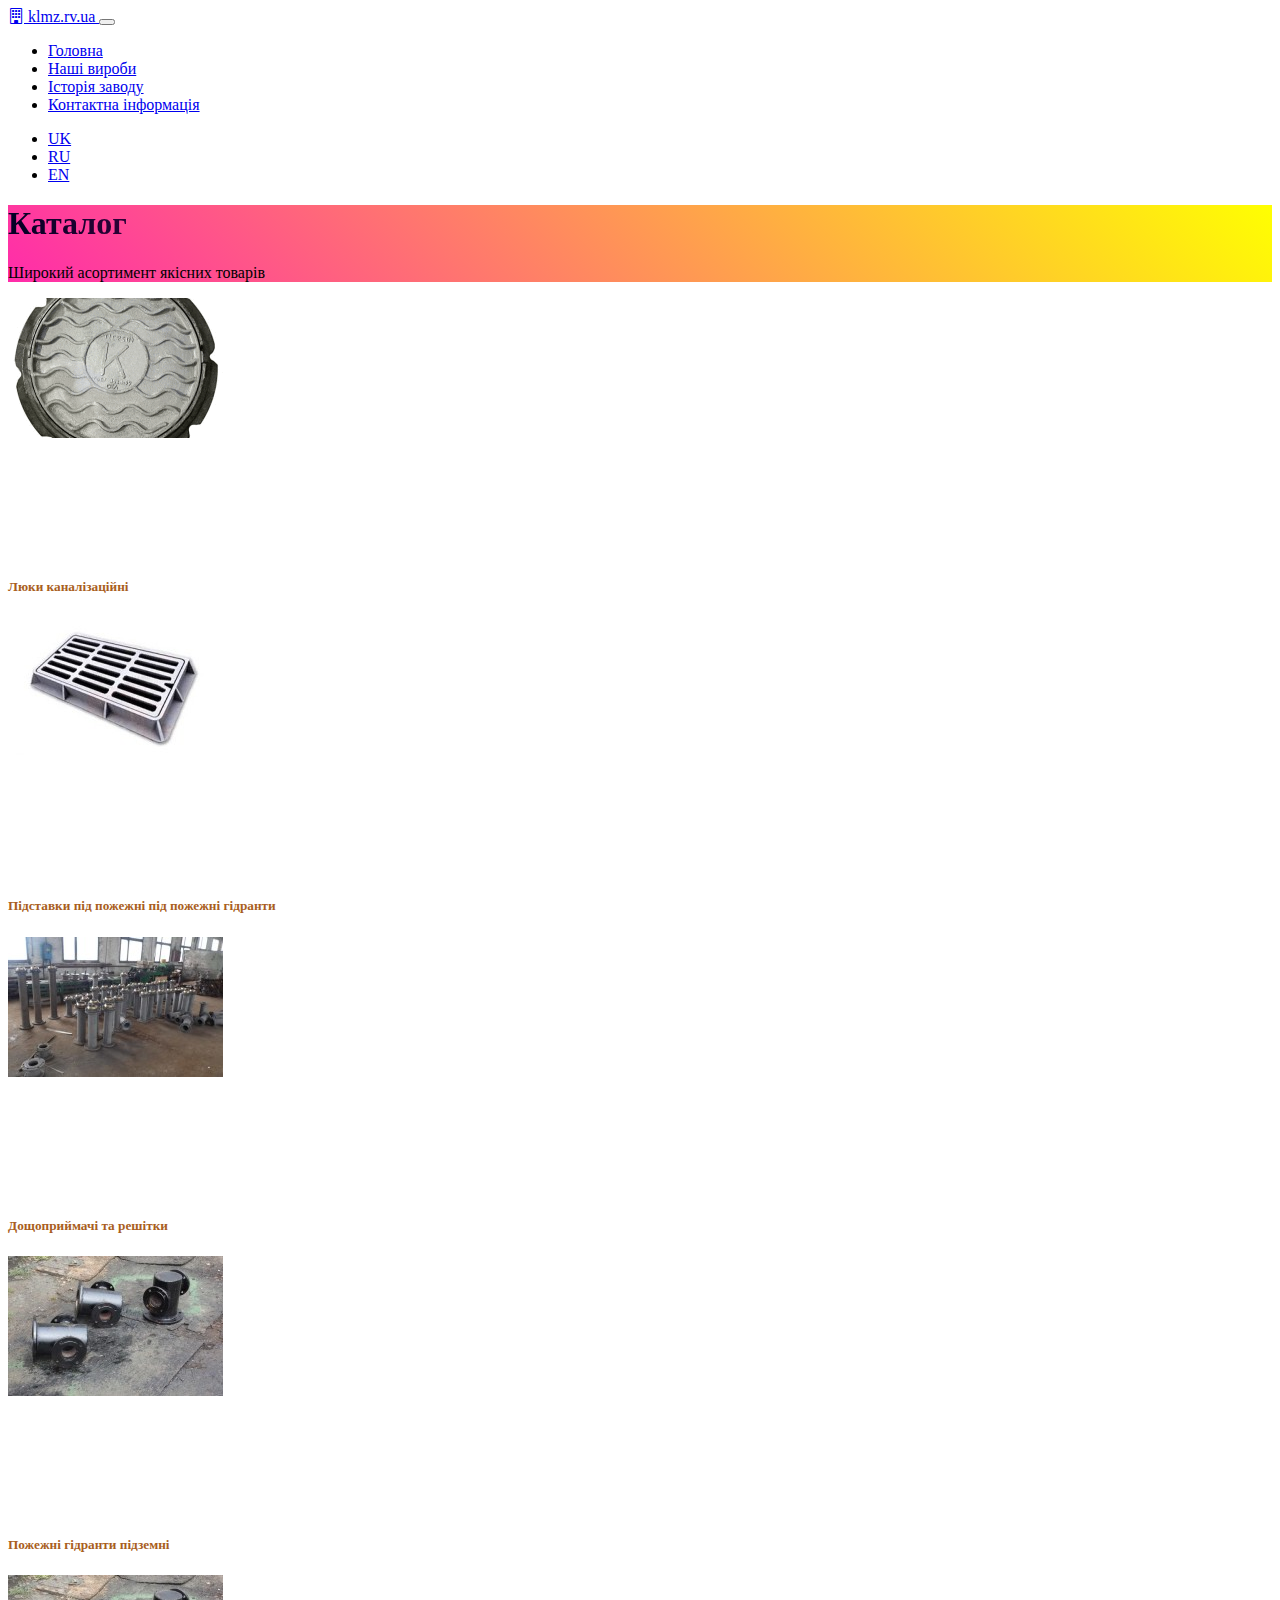
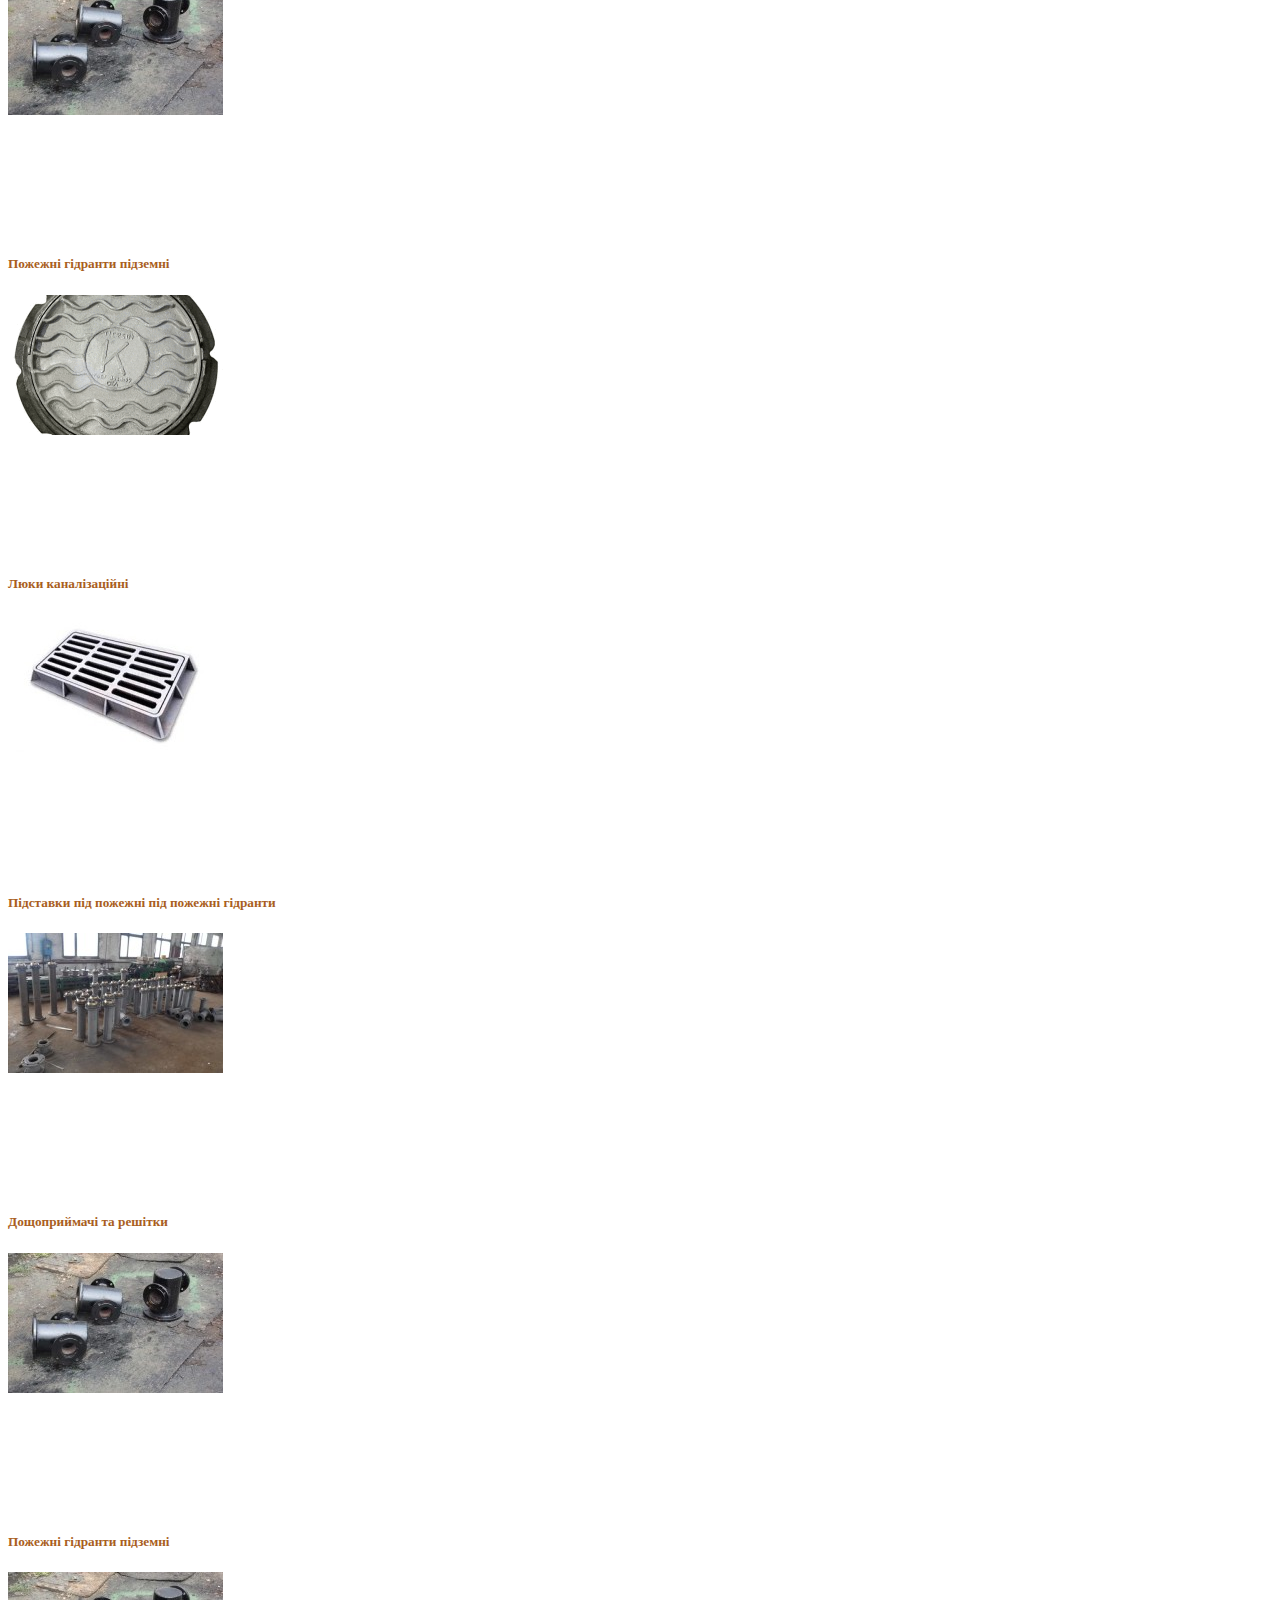
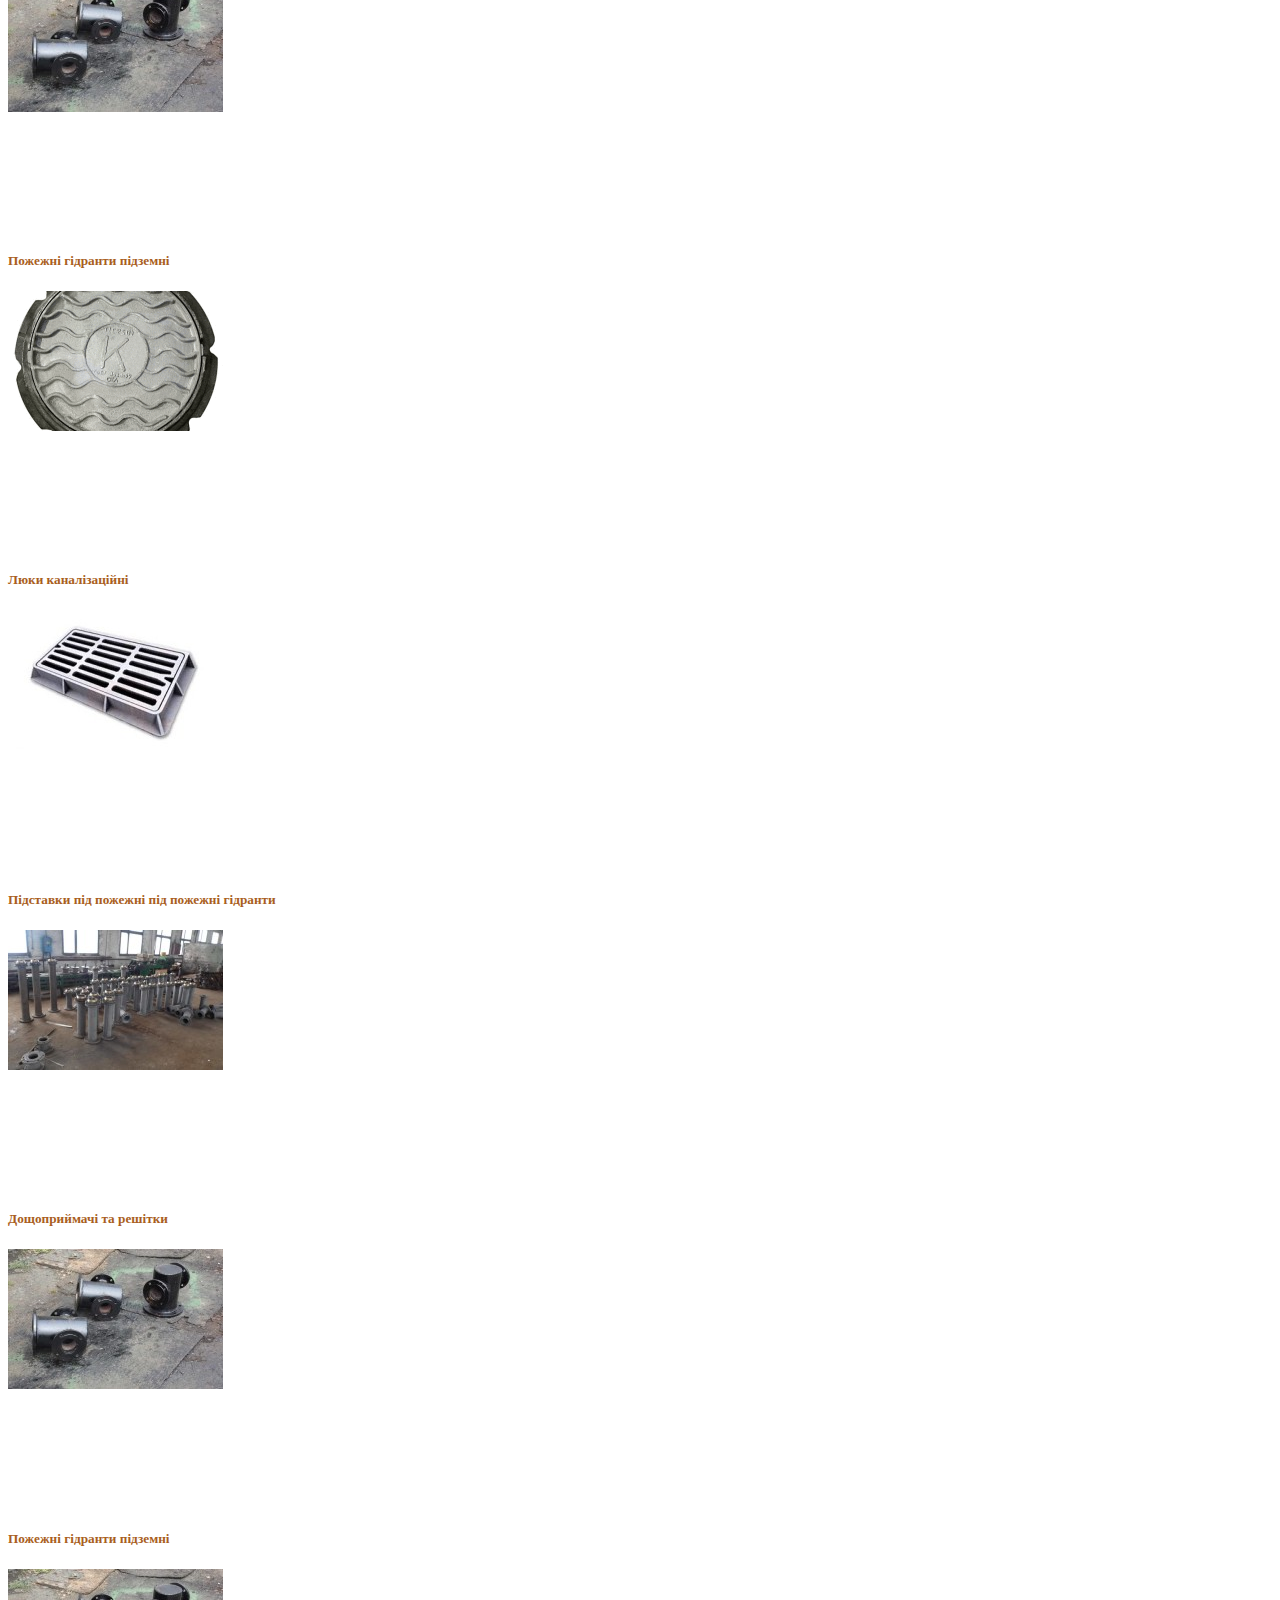
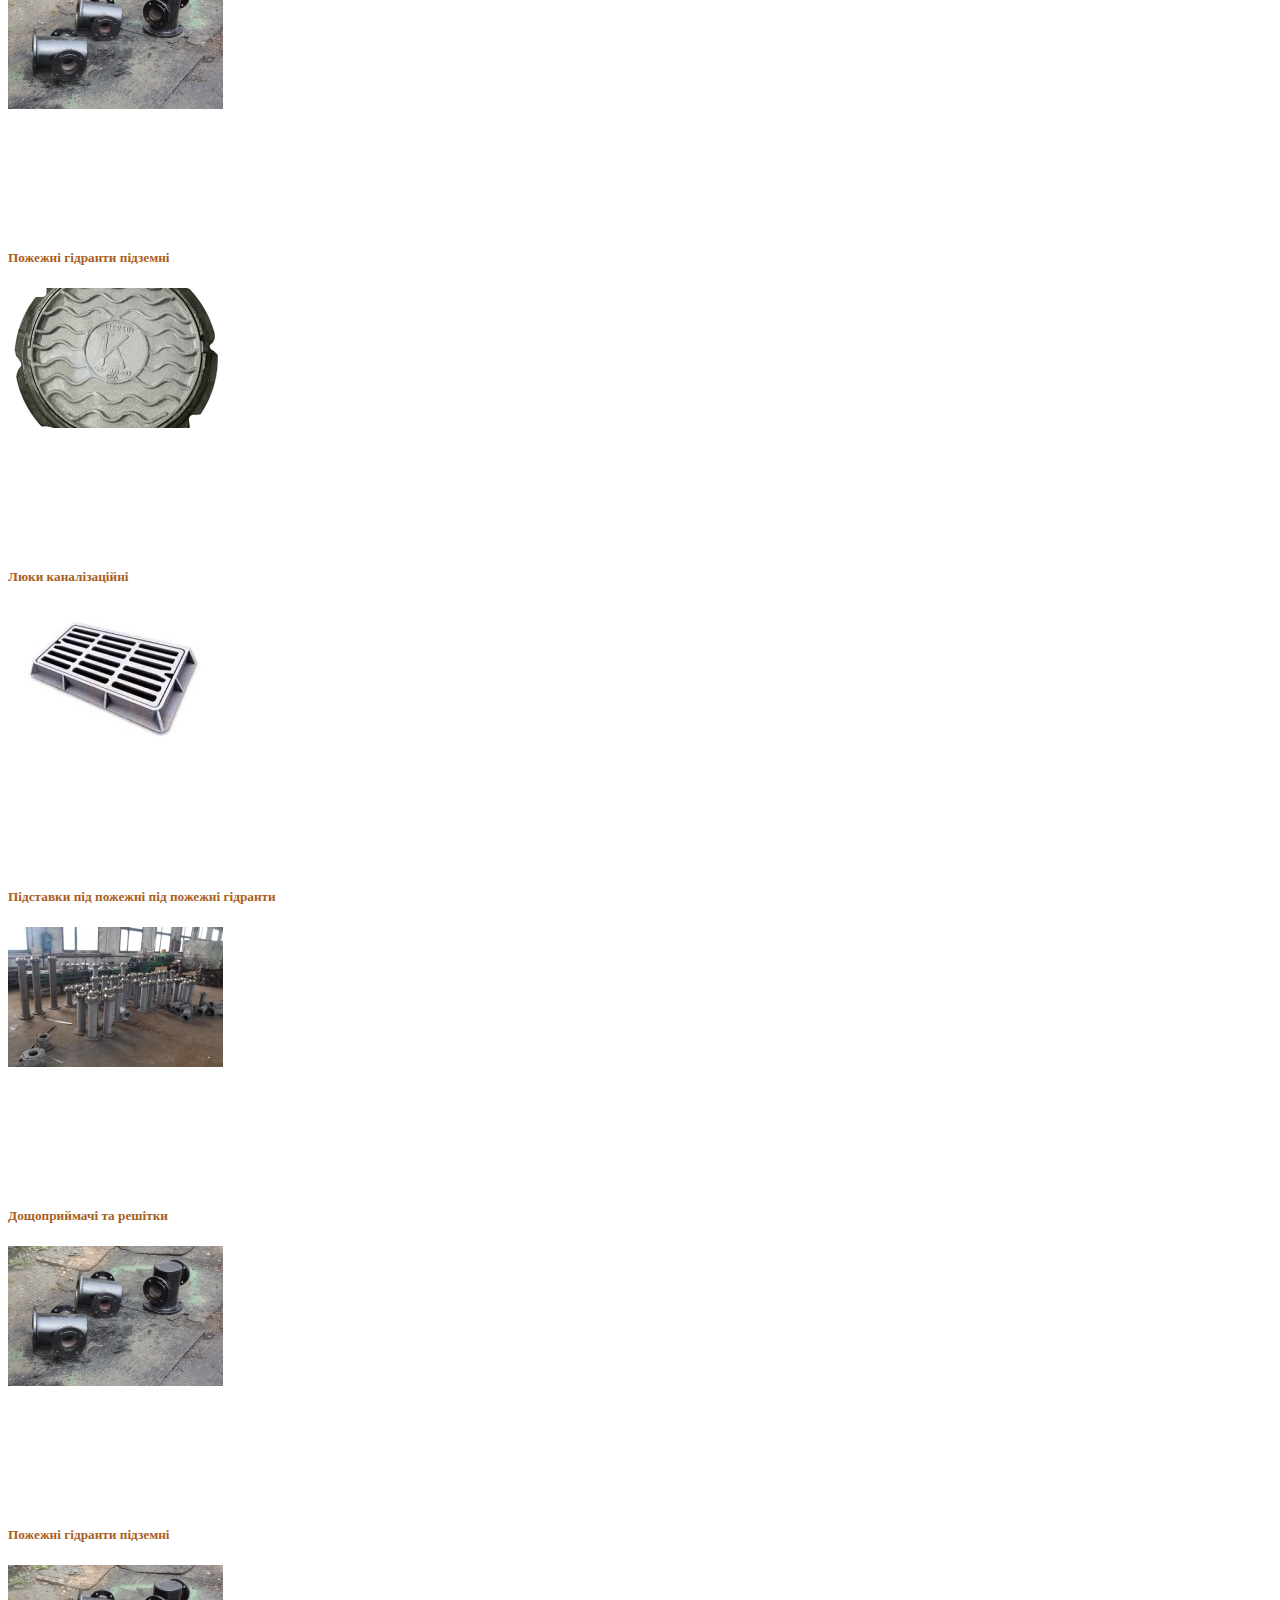
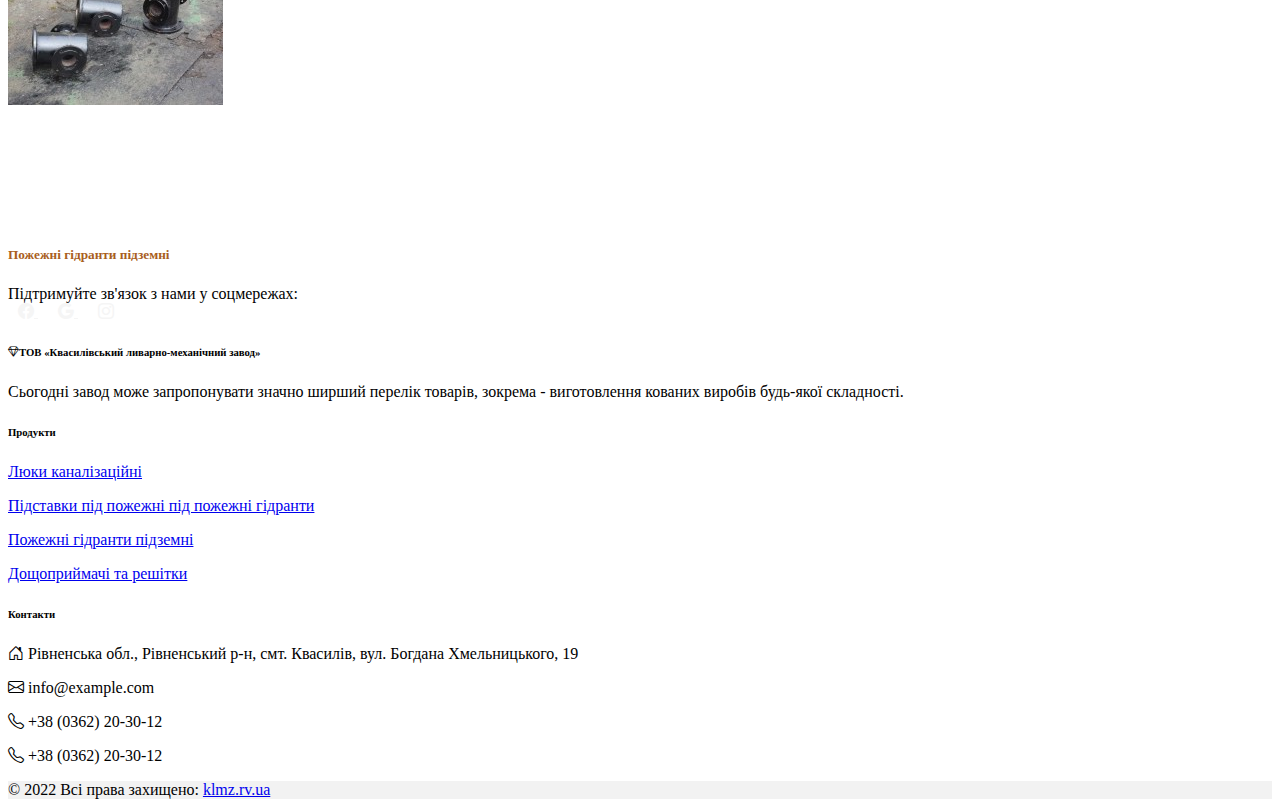
<file: catalog.html>
<!DOCTYPE html>
<html lang="en">
<head>
  <meta charset="UTF-8">
  <meta http-equiv="X-UA-Compatible" content="IE=edge">
  <meta name="viewport" content="width=device-width, initial-scale=1.0">
  <title>Document</title>
  <link href="https://cdn.jsdelivr.net/npm/bootstrap@5.2.0-beta1/dist/css/bootstrap.min.css" rel="stylesheet" integrity="sha384-0evHe/X+R7YkIZDRvuzKMRqM+OrBnVFBL6DOitfPri4tjfHxaWutUpFmBp4vmVor" crossorigin="anonymous">
  <link rel="stylesheet" href="https://cdn.jsdelivr.net/npm/bootstrap-icons@1.8.3/font/bootstrap-icons.css">
  <link rel="stylesheet" href="css/style.css">
</head>
<body>
  <!-- <HEADER> -->
    <header>
      <nav class="navbar navbar-expand-lg navbar-dark bg-dark border-bottom fill circle">
        <div class="container">
          <a class="navbar-brand me-auto" href="#">
            <i class="bi bi-building"></i>
            klmz.rv.ua
          </a>
          <button class="navbar-toggler" type="button" data-bs-toggle="collapse" data-bs-target="#navbarSupportedContent" aria-controls="navbarSupportedContent" aria-expanded="false" aria-label="Toggle navigation">
            <span class="navbar-toggler-icon"></span>
          </button>
          <div class="collapse navbar-collapse" id="navbarSupportedContent">
            <ul class="navbar-nav mx-auto mb-2 mb-lg-0">
              <li class="nav-item">
                <a class="orange-link nav-link" href="index.html">Головна</a>
              </li>
              <li class="nav-item">
                <a class="orange-link nav-link active" aria-current="page" href="catalog.html">Наші вироби</a>
              </li>
              <li class="nav-item">
                <a class="orange-link nav-link" href="#">Історія заводу</a>
              </li>
              <li class="nav-item">
                <a class="orange-link nav-link" href="#">Контактна інформація</a>
              </li>
            </ul>
            <div class="lang text-white-50">
              <ul class="navbar-nav mb-2 mb-lg-0">
                <li class="nav-item">
                  <a class="nav-link active" aria-current="page" href="#">UK</a>
                </li>
                <li class="nav-item">
                  <a class="nav-link" href="#">RU</a>
                </li>
                <li class="nav-item">
                  <a class="nav-link" href="#">EN</a>
                </li>
              </ul>
            </div>
          </div>
        </div>
      </nav>
    </header>
  <!-- </HEADER> -->

  <!-- <MAIN> -->
    <main>
      <section>
        <div class="container my-5">
          <div class="px-4 py-5 text-center bg-orange-gradient rounded-3 border shadow-lg">
            <!-- <img class="d-block mx-auto mb-4" src="http://klmz.rv.ua/wp-content/uploads/klmz-61.png" alt="" width="72" height="57"> -->
            <h1 class="display-4 fw-bold text-gradient">Каталог</h1>
            <div class="col-lg-6 mx-auto">
              <p class="lead mb-4">Широкий асортимент якісних товарів</p>
            </div>
          </div>
        </div>
      </section>

      <!-- <CATALOG> -->
        <section>
          <div class="container my-5">
            <div class="row row-cols-2 row-cols-md-3 row-cols-lg-5 g-4 my-4">
              <div class="col">
                <a href="https://9anime.to/newest" class="card h-100 bg-black text-dark-orange position-relative">
                  <div class="">
                    <img src="img/products/luk-m-215x140.gif" class="card-img-top" alt="...">
                    <div class="image-hover-text position-absolute text-center">
                      <i class="bi bi-eye hover-eye"></i>
                    </div>
                  </div>
                  <div class="card-body text-center d-flex align-items-center justify-content-center">
                    <h5 class="card-title">Люки каналізаційні</h5>
                  </div>
                </a>
              </div>
              <div class="col">
                <div class="card h-100 bg-black text-dark-orange">
                  <img src="img/products/min-dosh-215x140.jpg" class="card-img-top" alt="...">
                  <div class="image-hover-text position-absolute text-center">
                    <i class="bi bi-eye hover-eye"></i>
                  </div>
                  <div class="card-body text-center d-flex align-items-center justify-content-center">
                    <h5 class="card-title">Підставки під пожежні під пожежні гідранти</h5>
                  </div>
                </div>
              </div>
              <div class="col">
                <div class="card h-100 bg-black text-dark-orange">
                  <img src="img/products/гідранти-215x140.jpg" class="card-img-top" alt="...">
                  <div class="image-hover-text position-absolute text-center">
                    <i class="bi bi-eye hover-eye"></i>
                  </div>
                  <div class="card-body text-center d-flex align-items-center justify-content-center">
                    <h5 class="card-title">Дощоприймачі та решітки</h5>
                  </div>
                </div>
              </div>
              <div class="col">
                <div class="card h-100 bg-black text-dark-orange">
                  <img src="img/products/під-пожежні-гідранти-215x140.jpg" class="card-img-top" alt="...">
                  <div class="image-hover-text position-absolute text-center">
                    <i class="bi bi-eye hover-eye"></i>
                  </div>
                  <div class="card-body text-center d-flex align-items-center justify-content-center">
                    <h5 class="card-title">Пожежні гідранти підземні</h5>
                  </div>
                </div>
              </div>
              <div class="col">
                <div class="card h-100 bg-black text-dark-orange">
                  <img src="img/products/під-пожежні-гідранти-215x140.jpg" class="card-img-top" alt="...">
                  <div class="image-hover-text position-absolute text-center">
                    <i class="bi bi-eye hover-eye"></i>
                  </div>
                  <div class="card-body text-center d-flex align-items-center justify-content-center">
                    <h5 class="card-title">Пожежні гідранти підземні</h5>
                  </div>
                </div>
              </div>
              <div class="col">
                <a href="https://9anime.to/newest" class="card h-100 bg-black text-dark-orange position-relative">
                  <div class="">
                    <img src="img/products/luk-m-215x140.gif" class="card-img-top" alt="...">
                    <div class="image-hover-text position-absolute text-center">
                      <i class="bi bi-eye hover-eye"></i>
                    </div>
                  </div>
                  <div class="card-body text-center d-flex align-items-center justify-content-center">
                    <h5 class="card-title">Люки каналізаційні</h5>
                  </div>
                </a>
              </div>
              <div class="col">
                <div class="card h-100 bg-black text-dark-orange">
                  <img src="img/products/min-dosh-215x140.jpg" class="card-img-top" alt="...">
                  <div class="image-hover-text position-absolute text-center">
                    <i class="bi bi-eye hover-eye"></i>
                  </div>
                  <div class="card-body text-center d-flex align-items-center justify-content-center">
                    <h5 class="card-title">Підставки під пожежні під пожежні гідранти</h5>
                  </div>
                </div>
              </div>
              <div class="col">
                <div class="card h-100 bg-black text-dark-orange">
                  <img src="img/products/гідранти-215x140.jpg" class="card-img-top" alt="...">
                  <div class="image-hover-text position-absolute text-center">
                    <i class="bi bi-eye hover-eye"></i>
                  </div>
                  <div class="card-body text-center d-flex align-items-center justify-content-center">
                    <h5 class="card-title">Дощоприймачі та решітки</h5>
                  </div>
                </div>
              </div>
              <div class="col">
                <div class="card h-100 bg-black text-dark-orange">
                  <img src="img/products/під-пожежні-гідранти-215x140.jpg" class="card-img-top" alt="...">
                  <div class="image-hover-text position-absolute text-center">
                    <i class="bi bi-eye hover-eye"></i>
                  </div>
                  <div class="card-body text-center d-flex align-items-center justify-content-center">
                    <h5 class="card-title">Пожежні гідранти підземні</h5>
                  </div>
                </div>
              </div>
              <div class="col">
                <div class="card h-100 bg-black text-dark-orange">
                  <img src="img/products/під-пожежні-гідранти-215x140.jpg" class="card-img-top" alt="...">
                  <div class="image-hover-text position-absolute text-center">
                    <i class="bi bi-eye hover-eye"></i>
                  </div>
                  <div class="card-body text-center d-flex align-items-center justify-content-center">
                    <h5 class="card-title">Пожежні гідранти підземні</h5>
                  </div>
                </div>
              </div>
              <div class="col">
                <a href="https://9anime.to/newest" class="card h-100 bg-black text-dark-orange position-relative">
                  <div class="">
                    <img src="img/products/luk-m-215x140.gif" class="card-img-top" alt="...">
                    <div class="image-hover-text position-absolute text-center">
                      <i class="bi bi-eye hover-eye"></i>
                    </div>
                  </div>
                  <div class="card-body text-center d-flex align-items-center justify-content-center">
                    <h5 class="card-title">Люки каналізаційні</h5>
                  </div>
                </a>
              </div>
              <div class="col">
                <div class="card h-100 bg-black text-dark-orange">
                  <img src="img/products/min-dosh-215x140.jpg" class="card-img-top" alt="...">
                  <div class="image-hover-text position-absolute text-center">
                    <i class="bi bi-eye hover-eye"></i>
                  </div>
                  <div class="card-body text-center d-flex align-items-center justify-content-center">
                    <h5 class="card-title">Підставки під пожежні під пожежні гідранти</h5>
                  </div>
                </div>
              </div>
              <div class="col">
                <div class="card h-100 bg-black text-dark-orange">
                  <img src="img/products/гідранти-215x140.jpg" class="card-img-top" alt="...">
                  <div class="image-hover-text position-absolute text-center">
                    <i class="bi bi-eye hover-eye"></i>
                  </div>
                  <div class="card-body text-center d-flex align-items-center justify-content-center">
                    <h5 class="card-title">Дощоприймачі та решітки</h5>
                  </div>
                </div>
              </div>
              <div class="col">
                <div class="card h-100 bg-black text-dark-orange">
                  <img src="img/products/під-пожежні-гідранти-215x140.jpg" class="card-img-top" alt="...">
                  <div class="image-hover-text position-absolute text-center">
                    <i class="bi bi-eye hover-eye"></i>
                  </div>
                  <div class="card-body text-center d-flex align-items-center justify-content-center">
                    <h5 class="card-title">Пожежні гідранти підземні</h5>
                  </div>
                </div>
              </div>
              <div class="col">
                <div class="card h-100 bg-black text-dark-orange">
                  <img src="img/products/під-пожежні-гідранти-215x140.jpg" class="card-img-top" alt="...">
                  <div class="image-hover-text position-absolute text-center">
                    <i class="bi bi-eye hover-eye"></i>
                  </div>
                  <div class="card-body text-center d-flex align-items-center justify-content-center">
                    <h5 class="card-title">Пожежні гідранти підземні</h5>
                  </div>
                </div>
              </div>
              <div class="col">
                <a href="https://9anime.to/newest" class="card h-100 bg-black text-dark-orange position-relative">
                  <div class="">
                    <img src="img/products/luk-m-215x140.gif" class="card-img-top" alt="...">
                    <div class="image-hover-text position-absolute text-center">
                      <i class="bi bi-eye hover-eye"></i>
                    </div>
                  </div>
                  <div class="card-body text-center d-flex align-items-center justify-content-center">
                    <h5 class="card-title">Люки каналізаційні</h5>
                  </div>
                </a>
              </div>
              <div class="col">
                <div class="card h-100 bg-black text-dark-orange">
                  <img src="img/products/min-dosh-215x140.jpg" class="card-img-top" alt="...">
                  <div class="image-hover-text position-absolute text-center">
                    <i class="bi bi-eye hover-eye"></i>
                  </div>
                  <div class="card-body text-center d-flex align-items-center justify-content-center">
                    <h5 class="card-title">Підставки під пожежні під пожежні гідранти</h5>
                  </div>
                </div>
              </div>
              <div class="col">
                <div class="card h-100 bg-black text-dark-orange">
                  <img src="img/products/гідранти-215x140.jpg" class="card-img-top" alt="...">
                  <div class="image-hover-text position-absolute text-center">
                    <i class="bi bi-eye hover-eye"></i>
                  </div>
                  <div class="card-body text-center d-flex align-items-center justify-content-center">
                    <h5 class="card-title">Дощоприймачі та решітки</h5>
                  </div>
                </div>
              </div>
              <div class="col">
                <div class="card h-100 bg-black text-dark-orange">
                  <img src="img/products/під-пожежні-гідранти-215x140.jpg" class="card-img-top" alt="...">
                  <div class="image-hover-text position-absolute text-center">
                    <i class="bi bi-eye hover-eye"></i>
                  </div>
                  <div class="card-body text-center d-flex align-items-center justify-content-center">
                    <h5 class="card-title">Пожежні гідранти підземні</h5>
                  </div>
                </div>
              </div>
              <div class="col">
                <div class="card h-100 bg-black text-dark-orange">
                  <img src="img/products/під-пожежні-гідранти-215x140.jpg" class="card-img-top" alt="...">
                  <div class="image-hover-text position-absolute text-center">
                    <i class="bi bi-eye hover-eye"></i>
                  </div>
                  <div class="card-body text-center d-flex align-items-center justify-content-center">
                    <h5 class="card-title">Пожежні гідранти підземні</h5>
                  </div>
                </div>
              </div>
            </div>
          </div>
        </section>
      <!-- </CATALOG> -->
    </main>
  <!-- </MAIN> -->

  <!-- <FOOTER> -->
    <footer class="text-center text-lg-start bg-dark text-white">
      <!-- Section: Social media -->
      <section
        class="container d-flex justify-content-center justify-content-lg-between p-4 border-bottom"
      >
        <!-- Left -->
        <div class="me-5 d-none d-lg-block">
          <span>Підтримуйте зв'язок з нами у соцмережах:</span>
        </div>
        <!-- Left -->

        <!-- Right -->
        <div>
          <a href="" class="social-btn me-4 text-reset text-decoration-none">
            <i class="bi bi-facebook"></i>
          </a>
          <a href="" class="social-btn me-4 text-reset text-decoration-none">
            <i class="bi bi-google"></i>
          </a>
          <a href="" class="social-btn me-4 text-reset text-decoration-none">
            <i class="bi bi-instagram"></i>
          </a>
          </a>
        </div>
        <!-- Right -->
      </section>
      <!-- Section: Social media -->

      <!-- Section: Links  -->
      <section class="">
        <div class="container text-center text-md-start mt-5">
          <!-- Grid row -->
          <div class="row mt-3">
            <!-- Grid column -->
            <div class="col-md-3 col-lg-4 col-xl-3 mx-auto mb-4">
              <!-- Content -->
              <h6 class="text-uppercase fw-bold mb-4">
                <i class="bi bi-gem me-3"></i>ТОВ «Квасилівський ливарно-механічний завод»
              </h6>
              <p>
                Сьогодні завод може запропонувати значно ширший перелік товарів, зокрема - виготовлення кованих виробів будь-якої складності.
              </p>
            </div>
            <!-- Grid column -->

            <!-- Grid column -->
            <div class="col-md-2 col-lg-2 col-xl-2 mx-auto mb-4">
              <!-- Links -->
              <h6 class="text-uppercase fw-bold mb-4">
                Продукти
              </h6>
              <p>
                <a href="#!" class="text-reset">Люки каналізаційні</a>
              </p>
              <p>
                <a href="#!" class="text-reset">Підставки під пожежні під пожежні гідранти</a>
              </p>
              <p>
                <a href="#!" class="text-reset">Пожежні гідранти підземні</a>
              </p>
              <p>
                <a href="#!" class="text-reset">Дощоприймачі та решітки</a>
              </p>
            </div>
            <!-- Grid column -->

            <!-- Grid column -->
            <div class="col-md-4 col-lg-3 col-xl-3 mx-auto mb-md-0 mb-4">
              <!-- Links -->
              <h6 class="text-uppercase fw-bold mb-4">
                Контакти
              </h6>
              <p><i class="bi bi-house-door me-3"></i> Рівненська обл., Рівненський р-н, смт. Квасилів, вул. Богдана Хмельницького, 19</p>
              <p>
                <i class="bi bi-envelope me-3"></i>
                info@example.com
              </p>
              <p><i class="bi bi-telephone me-3"></i> +38 (0362) 20-30-12 </p>
              <p><i class="bi bi-telephone me-3"></i> +38 (0362) 20-30-12 </p>
            </div>
            <!-- Grid column -->
          </div>
          <!-- Grid row -->
        </div>
      </section>
      <!-- Section: Links  -->

      <!-- Copyright -->
      <div class="text-center p-4" style="background-color: rgba(0, 0, 0, 0.05);">
        © 2022 Всі права захищено:
        <a class="text-reset fw-bold" href="https://mdbootstrap.com/">klmz.rv.ua</a>
      </div>
      <!-- Copyright -->
    </footer>
  <!-- </FOOTER> -->

  <!-- <JS> -->
  <script src="https://cdn.jsdelivr.net/npm/bootstrap@5.2.0-beta1/dist/js/bootstrap.bundle.min.js" integrity="sha384-pprn3073KE6tl6bjs2QrFaJGz5/SUsLqktiwsUTF55Jfv3qYSDhgCecCxMW52nD2" crossorigin="anonymous"></script>
  <!-- </JS> -->
</body>
</html>
</file>
<file: css/style.css>
:root {
    --orange: #fd7e14;
    --light-orange: #fd7d14df;
    --dark-orange: #fc7100;
}

.text-dark-orange {
    text-decoration: none;
    color: #a95e21;
}
.text-dark-orange:hover {
    color: var(--orange);
}

.h-screen {
    height: 100vh;
}

.navbar-brand {
    transition: 1s;
}
.navbar-brand:hover {
    color: var(--orange);
}

.social-btn {
    padding: 10px;
    border-radius: 100px !important;
    color: whitesmoke;
    transition: 1s;
}
.social-btn:hover {
    color: var(--orange) !important;
}

.btn-orange {
    background-color: var(--orange);
}
.btn-orange:hover {
    background-color: var(--dark-orange);
}

.text-orange {
    color: var(--orange);
}

.bg-orange-gradient {
    background: linear-gradient(45deg, #FF2CAA 0%, #ffff01 100%);
}

.text-gradient {
    /* background: linear-gradient(to bottom right, #ff00aa, #cc00ff);  */
    background: linear-gradient(90deg, rgba(2,0,36,1) 0%, rgba(162,5,104,1) 35%);
    -webkit-background-clip: text;
    -webkit-text-fill-color: transparent;
}

.btn-purple {
    background: #c91788;
}
.btn-purple:hover {
    background: #c6047f;
}

/* stroke */
.orange-link,
.orange-link:after,
.orange-link:before {
  transition: all .5s;
}

.orange-link{
  position: relative;
}
.orange-link:after {
  position: absolute;
  bottom: 0;
  left: 0;
  right: 0;
  margin: auto;
  width: 0%;
  content: '.';
  color: transparent;
  background: #E34F25;
  height: 1px;
}
.orange-link:hover:after {
  width: 100%;
}

.orange-link {
  transition: all 1s;
}

.orange-link:after {
  text-align: left;
  content: '.';
  margin: 0;
  opacity: 0;
}
.orange-link:hover {
  color: #E34F25;
  z-index: 1;
}
.orange-link:hover:after {
  z-index: -10;
  animation: fill 1s forwards;
  opacity: 1;
}

.hover-eye {
    font-size: 100px;
}

.image-hover-text {
    top: 0;
    width: 100%; 
    height: 100%;
    margin: 0 auto;
    opacity: 0;
    cursor: default;
    background-color: rgba(0, 0, 0, 0.5);
    transition: opacity 0.2s linear;
}
.image-hover-text:hover {
    cursor: pointer;
    opacity: 1;
}

.card {
    transition: 0.5s;
}
</file>
